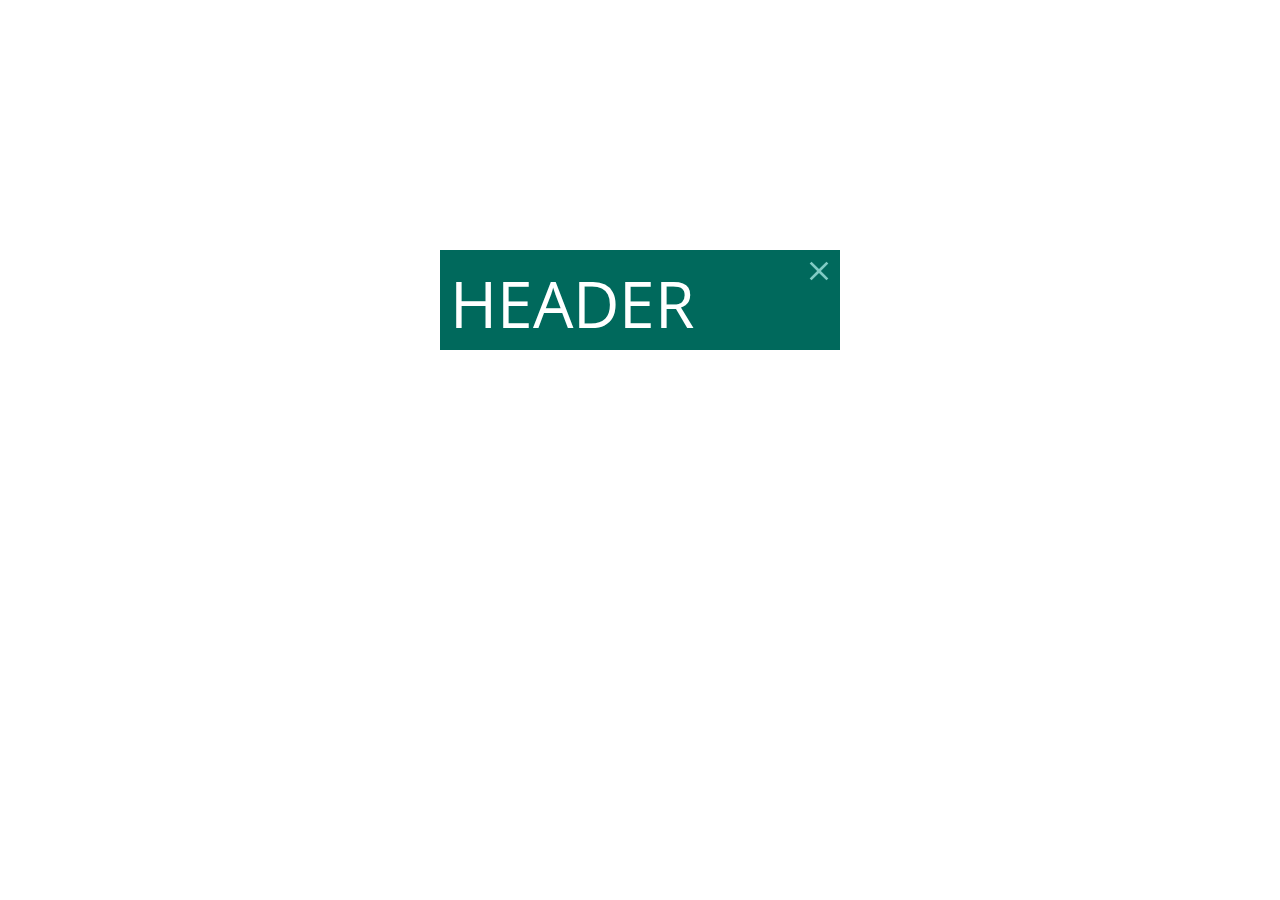
<file: index.html>
<html>
  <head>
    <link href="https://fonts.googleapis.com/css?family=Open+Sans" rel="stylesheet">
    <link rel="stylesheet" href="stylesheet.css" />
    <script>
      const closePopup = () => {
        document.getElementsByClassName("wrapper")[0].className = "wrapper-hidden"
      }
    </script>
  </head>
  <body>
    <div class="wrapper">
      <div class="header">
        header
        <svg onClick="closePopup()" class="close-icon" viewBox="0 0 24 24" xmlns="http://www.w3.org/2000/svg">
          <path d="M19 6.41L17.59 5 12 10.59 6.41 5 5 6.41 10.59 12 5 17.59 6.41 19 12 13.41 17.59 19 19 17.59 13.41 12z"/>
        </svg>
      </div>
      <div id="second" class="content">
        <p>content two</p>
        <div id="percent-two" class="percent-bar">
          <div id="loader-two" class="percent-loader"></div>
        </div>
      </div>
      <div id="first" class="content">
        <p>content one</p>
        <div id="percent-one" class="percent-bar">
          <div id="loader-one" class="percent-loader"></div>
        </div>
      </div>
    </div>
  </body>
</html>
</file>
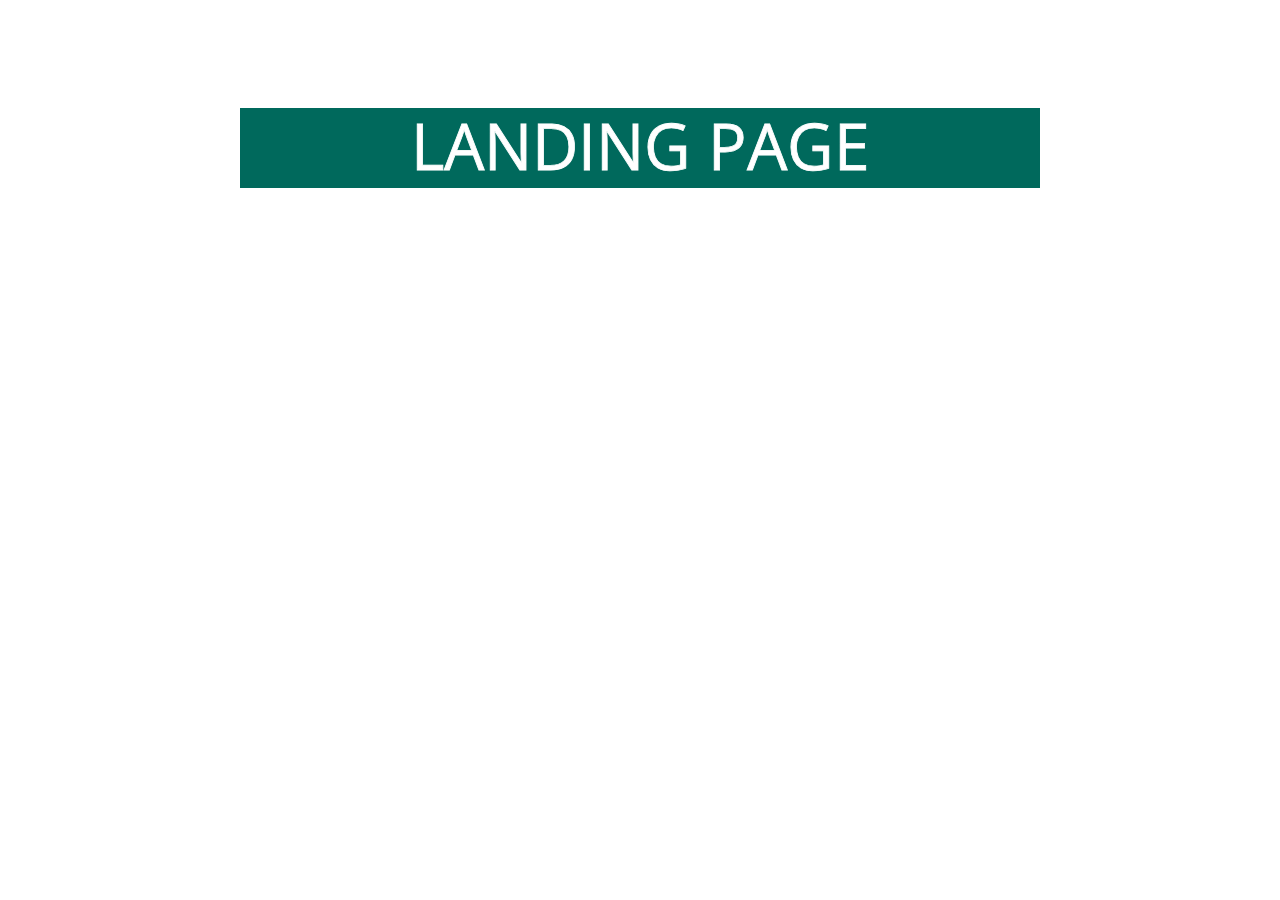
<file: landing/landing.html>
<!DOCTYPE html>
<html lang="en">
	<head>
		<link href="https://fonts.googleapis.com/css?family=Open+Sans" rel="stylesheet">
		<link rel="stylesheet" type="text/css" href="landing_styles.css">
	</head>
	<body>
		<div class="wrapper">

      <div class="header">
        <svg viewBox="0 0 200 20">
          <symbol id="s-text">
            <text text-anchor="middle"
                  x="50%"
                  y="50%"
                  dy=".35em"
                  class="text--line"
                  >
              landing page
            </text>    
          </symbol>
          <clippath id="cp-text">
            <text text-anchor="middle"
                  x="50%"
                  y="50%"
                  dy=".35em"
                  class="text--line"
                  >
              landing page
            </text>
          </clippath>
          <g clip-path="url(#cp-text)">
            <rect width="100%" height="100%" class="r-fill"/>
          </g>
          <use xlink:href="#s-text"
              class="text-copy--stroke"></use>
        </svg>
      </div>

      <div class="content">
        <form onSubmit="">
				  <input class="input" type='text'></input>
			  </form>
			  Enter your personality type
			  <h3><a href="https://www.16personalities.com/free-personality-test">Take the test here</a></h3>
      </div>

		</div>
	</body>
</html>
</file>
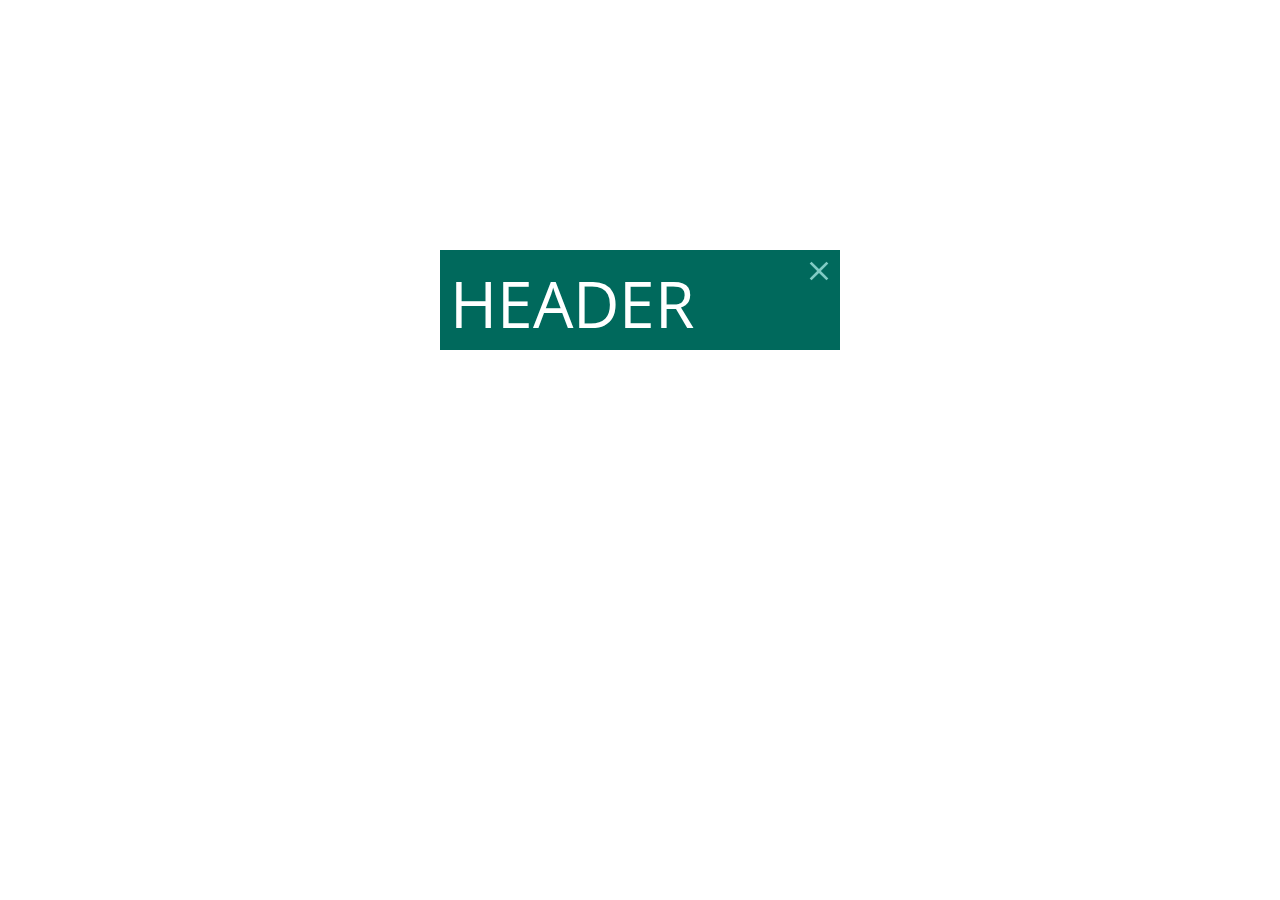
<file: popup/popup.html>
<html>
  <head>
    <link href="https://fonts.googleapis.com/css?family=Open+Sans" rel="stylesheet">
    <link rel="stylesheet" href="popup_styles.css" />
    <script>
      const closePopup = () => {
        document.getElementsByClassName("wrapper")[0].className = "wrapper-hidden"
      }
    </script>
  </head>
  <body>
    <div class="wrapper">
      <div class="header">
        header
        <svg onClick="closePopup()" class="close-icon" viewBox="0 0 24 24" xmlns="http://www.w3.org/2000/svg">
          <path d="M19 6.41L17.59 5 12 10.59 6.41 5 5 6.41 10.59 12 5 17.59 6.41 19 12 13.41 17.59 19 19 17.59 13.41 12z"/>
        </svg>
      </div>
      <div id="second" class="content">
        <p>content two</p>
        <div id="percent-two" class="percent-bar">
          <div id="loader-two" class="percent-loader"></div>
        </div>
      </div>
      <div id="first" class="content">
        <p>content one</p>
        <div id="percent-one" class="percent-bar">
          <div id="loader-one" class="percent-loader"></div>
        </div>
      </div>
    </div>
  </body>
</html>
</file>
<file: stylesheet.css>
body {
  font-family: 'Open Sans', sans-serif;
  text-transform: uppercase
}

.wrapper {
  height: 400px;
  width: 400px;
  margin: auto;
  position: absolute;
  top: 0;
  left: 0;
  bottom: 0;
  right: 0;
  overflow: hidden; 
  animation: show-wrapper 0.25s linear;
}

.wrapper-hidden {
  height: 400px;
  width: 400px;
  margin: auto;
  position: absolute;
  top: 0;
  left: 0;
  bottom: 0;
  right: 0;
  overflow: hidden; 
  animation: hide-wrapper 0.25s linear forwards;
}

.header {
  width: 380px;
  height: 80px;
  font-size: 4em;
  padding: 10px;
  background: #00695C;
  color: white;
  overflow: hidden;
  position: absolute;
  top: 0;
  z-index: 2;
}

.close-icon {
  position: absolute;
  top: 5;
  right: 5px;
  height: 32px;
  width: 32px;
  fill: #80CBC4;
}

.close-icon:hover {
  fill: white;
}

#first {
  position: absolute;
  padding: 10px;
  top: 80px;
  animation-delay: 0.25s
}

#second {
  position: absolute;
  top: 230px;
  padding: 10px;
  animation-delay: 0.75s;
}

.content {
  width: 380px;
  height: 150px;
  color: white;
  background: #26A69A;
  z-index: 1;
  opacity: 0;
  animation: slide-down 0.5s linear forwards;
  transform-origin: left top
}

.content > p {
  font-size: 1.5em
}

.content:hover {
  color: #00695C
}

.content:hover .percent-bar > div {
  background: #00695C;
}

#percent-one {
  width: 100%;
}

#percent-two {
  width: 50%;
}

#loader-one {
  animation-delay: 0.25s
}

#loader-two {
  animation-delay: 0.75s
}

.percent-bar {
  height: 50px;
  background: #00695C;
}

.percent-loader {
  height: 100%;
  background: #80CBC4;
  animation: load-percent 0.5s linear forwards;
}

@keyframes slide-down {
  0% {
    transform: translateY(-150px)
  }
  1% {
    opacity: 1
  }
  100% {
    opacity: 1;
    transform: none
  }
}

@keyframes load-percent {
  from {
    width: 0%
  }
  to {
    width: 100%
  }
}

@keyframes show-wrapper {
  0% {
    opacity: 0;
    transform: scale(0.1)
  }
  10% {
    opacity: 1;
    transform: scale(0.5)
  }
  100% {
    transform: scale(1)
  }
}

@keyframes hide-wrapper {
  0% {
    opacity: 1;
    transform: none;
  }
  100% {
    opacity: 0;
    transform: scale(0.001)
  }
}
</file>
<file: landing/landing_styles.css>
body {
				color: white;
        font-family: 'Open Sans', sans-serif;
        text-transform: uppercase
			}

			a:link {
				text-decoration: none
			}

			a:visited {
				color: white
			}

      .header {
        position: absolute;
        top: 0;
        left: 0;
        background: #00695C;
        height: 80px;
        width: 100%;
        z-index: 2;
      }

			.wrapper {
				position: absolute;
				margin-left: auto;
				margin-right: auto;
				margin-top: 100px;
				left: 0;
				right: 0;
        overflow: hidden;
				width: 800px;
        height: 300px;
				text-align: center;
        animation: show-wrapper 0.25s linear forwards;
			}

      .content {
        background: rgba(128,203,196, 1);
        position: absolute;
        top: 80px;
        width: 100%;
        height: 180px;
        padding-top: 20px;
        padding-bottom: 20px;
        opacity: 0;
        z-index: 1;
        animation: slide-down 0.5s linear forwards;
        animation-delay: 0.25s;
      }

			.input {
				height: 100px;
				width: 300px;
				font-size: 100px;
				text-align: center;
				background: #26A69A;
				border: 1px solid transparent;
				user-select: none;
				color: white;
			}

			.input:focus {
    		outline: none;
			}

			.text-copy--stroke {
				fill: transparent;
				stroke: white;
				stroke-width: 0.2;
				animation: fadeIn 1s ease
			}

			.r-fill {
				fill: white;
				transform-origin: 300px 150px;
				animation: slide 2s ease;
			}
/*
			@keyframes fadeIn {
				from {
					opacity: 0
				}
			}*/

			@keyframes slide {
				from {
					opacity: 0.75;
					transform: translate(-100%)
				}
				to {
					transform: none
				}
			}

			@keyframes show-wrapper {
				0% {
					opacity: 0;
					transform: scale(0.1)
				}
				10% {
					opacity: 1;
					transform: scale(0.5)
				}
				100% {
					transform: scale(1)
				}
			}

      @keyframes slide-down {
        0% {
          transform: translateY(-300px)
        }
        1% {
          opacity: 1
        }
        100% {
          opacity: 1;
          transform: none
        }
      }
</file>
<file: popup/popup_styles.css>
body {
  font-family: 'Open Sans', sans-serif;
  text-transform: uppercase
}

.wrapper {
  height: 400px;
  width: 400px;
  margin: auto;
  position: absolute;
  top: 0;
  left: 0;
  bottom: 0;
  right: 0;
  overflow: hidden; 
  animation: show-wrapper 0.25s linear;
}

.wrapper-hidden {
  height: 400px;
  width: 400px;
  margin: auto;
  position: absolute;
  top: 0;
  left: 0;
  bottom: 0;
  right: 0;
  overflow: hidden; 
  animation: hide-wrapper 0.25s linear forwards;
}

.header {
  width: 380px;
  height: 80px;
  font-size: 4em;
  padding: 10px;
  background: #00695C;
  color: white;
  overflow: hidden;
  position: absolute;
  top: 0;
  z-index: 2;
}

.close-icon {
  position: absolute;
  top: 5;
  right: 5px;
  height: 32px;
  width: 32px;
  fill: #80CBC4;
}

.close-icon:hover {
  fill: white;
}

#first {
  position: absolute;
  padding: 10px;
  top: 80px;
  animation-delay: 0.25s
}

#second {
  position: absolute;
  top: 230px;
  padding: 10px;
  animation-delay: 0.75s;
}

.content {
  width: 380px;
  height: 150px;
  color: white;
  background: #26A69A;
  z-index: 1;
  opacity: 0;
  animation: slide-down 0.5s linear forwards;
  transform-origin: left top
}

.content > p {
  font-size: 1.5em
}

.content:hover {
  color: #00695C
}

.content:hover .percent-bar > div {
  background: #00695C;
}

#percent-one {
  width: 100%;
}

#percent-two {
  width: 50%;
}

#loader-one {
  animation-delay: 0.25s
}

#loader-two {
  animation-delay: 0.75s
}

.percent-bar {
  height: 50px;
  background: #00695C;
}

.percent-loader {
  height: 100%;
  background: #80CBC4;
  animation: load-percent 0.5s linear forwards;
}

@keyframes slide-down {
  0% {
    transform: translateY(-150px)
  }
  1% {
    opacity: 1
  }
  100% {
    opacity: 1;
    transform: none
  }
}

@keyframes load-percent {
  from {
    width: 0%
  }
  to {
    width: 100%
  }
}

@keyframes show-wrapper {
  0% {
    opacity: 0;
    transform: scale(0.1)
  }
  10% {
    opacity: 1;
    transform: scale(0.5)
  }
  100% {
    transform: scale(1)
  }
}

@keyframes hide-wrapper {
  0% {
    opacity: 1;
    transform: none;
  }
  100% {
    opacity: 0;
    transform: scale(0.001)
  }
}
</file>
